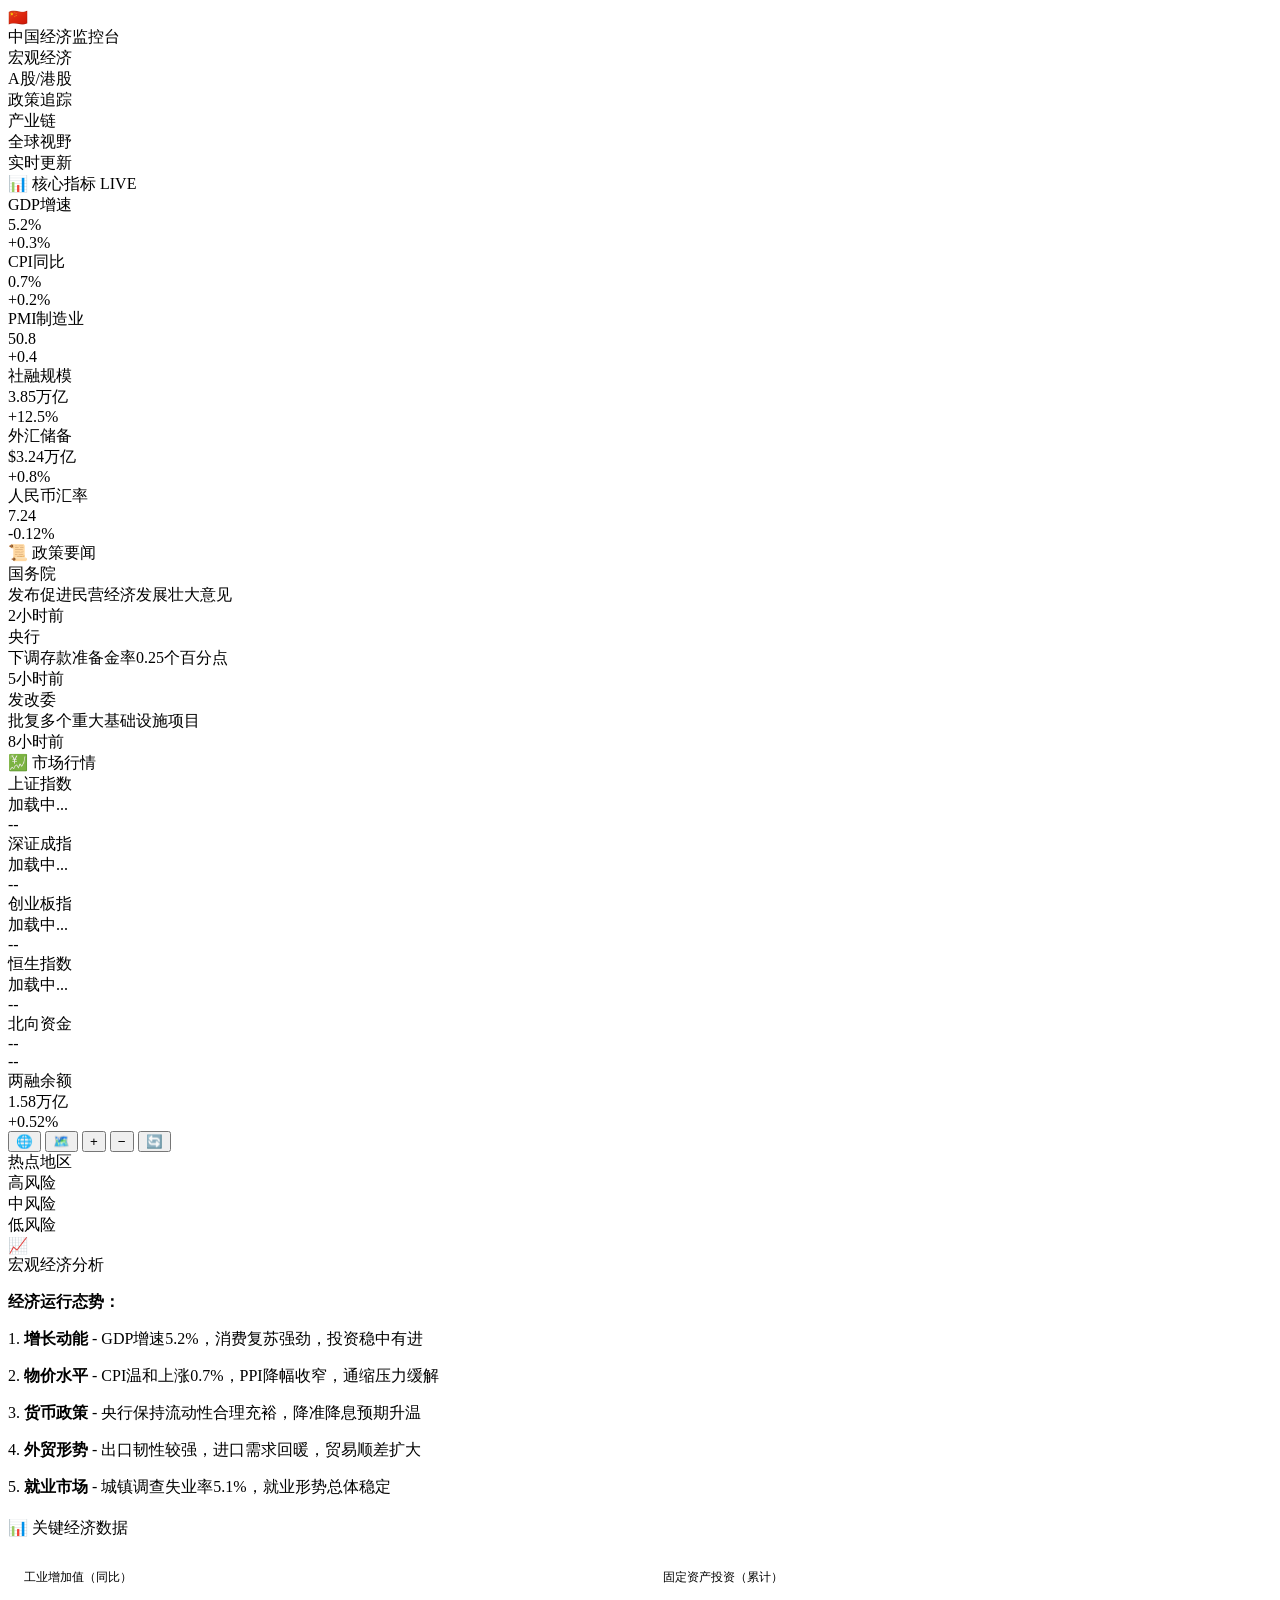
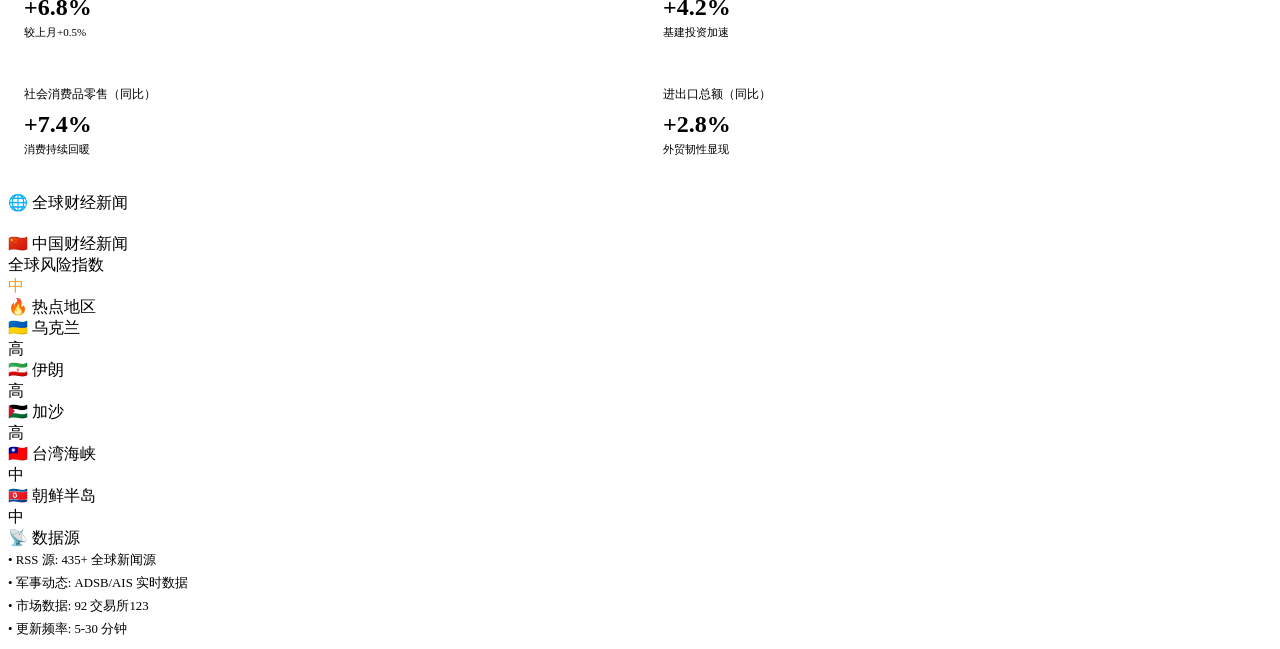
<file: body_content.html>
<body>
    <div class="app-container">
        <!-- 顶部导航 -->
        <header class="header">
            <div class="logo">
                <div class="logo-icon">🇨🇳</div>
                中国经济监控台
            </div>
            <div class="nav-tabs">
                <div class="nav-tab active" data-tab="macro">宏观经济</div>
                <div class="nav-tab" data-tab="stocks">A股/港股</div>
                <div class="nav-tab" data-tab="policy">政策追踪</div>
                <div class="nav-tab" data-tab="industry">产业链</div>
                <div class="nav-tab" data-tab="global">全球视野</div>
            </div>
            <div class="header-right">
                <div class="status-indicator">
                    <div class="status-dot"></div>
                    <span>实时更新</span>
                </div>
            </div>
        </header>
        
        <!-- 左侧面板 -->
        <aside class="left-panel">
            <!-- 宏观经济指标 -->
            <div class="panel-section">
                <div class="section-header">
                    <div class="section-title">
                        📊 核心指标 <span class="live-badge">LIVE</span>
                    </div>
                </div>
                <div class="market-grid">
                    <div class="market-card">
                        <div class="market-name">GDP增速</div>
                        <div class="market-price">5.2%</div>
                        <div class="market-change positive">+0.3%</div>
                    </div>
                    <div class="market-card">
                        <div class="market-name">CPI同比</div>
                        <div class="market-price">0.7%</div>
                        <div class="market-change positive">+0.2%</div>
                    </div>
                    <div class="market-card">
                        <div class="market-name">PMI制造业</div>
                        <div class="market-price">50.8</div>
                        <div class="market-change positive">+0.4</div>
                    </div>
                    <div class="market-card">
                        <div class="market-name">社融规模</div>
                        <div class="market-price">3.85万亿</div>
                        <div class="market-change positive">+12.5%</div>
                    </div>
                    <div class="market-card">
                        <div class="market-name">外汇储备</div>
                        <div class="market-price">$3.24万亿</div>
                        <div class="market-change positive">+0.8%</div>
                    </div>
                    <div class="market-card">
                        <div class="market-name">人民币汇率</div>
                        <div class="market-price">7.24</div>
                        <div class="market-change negative">-0.12%</div>
                    </div>
                </div>
            </div>

            <!-- 政策动态 -->
            <div class="panel-section">
                <div class="section-header">
                    <div class="section-title">📜 政策要闻</div>
                </div>
                <div class="news-list" id="policyNews">
                    <div class="news-item">
                        <div class="news-source">国务院</div>
                        <div class="news-title">发布促进民营经济发展壮大意见</div>
                        <div class="news-time">2小时前</div>
                    </div>
                    <div class="news-item">
                        <div class="news-source">央行</div>
                        <div class="news-title">下调存款准备金率0.25个百分点</div>
                        <div class="news-time">5小时前</div>
                    </div>
                    <div class="news-item">
                        <div class="news-source">发改委</div>
                        <div class="news-title">批复多个重大基础设施项目</div>
                        <div class="news-time">8小时前</div>
                    </div>
                </div>
            </div>

            <!-- 市场行情 -->
            <div class="panel-section">
                <div class="section-header">
                    <div class="section-title">💹 市场行情</div>
                </div>
                <div class="market-grid" id="marketIndices">
                    <div class="market-card">
                        <div class="market-name">上证指数</div>
                        <div class="market-price">加载中...</div>
                        <div class="market-change">--</div>
                    </div>
                    <div class="market-card">
                        <div class="market-name">深证成指</div>
                        <div class="market-price">加载中...</div>
                        <div class="market-change">--</div>
                    </div>
                    <div class="market-card">
                        <div class="market-name">创业板指</div>
                        <div class="market-price">加载中...</div>
                        <div class="market-change">--</div>
                    </div>
                    <div class="market-card">
                        <div class="market-name">恒生指数</div>
                        <div class="market-price">加载中...</div>
                        <div class="market-change">--</div>
                    </div>
                    <div class="market-card">
                        <div class="market-name">北向资金</div>
                        <div class="market-price">--</div>
                        <div class="market-change">--</div>
                    </div>
                    <div class="market-card">
                        <div class="market-name">两融余额</div>
                        <div class="market-price">1.58万亿</div>
                        <div class="market-change positive">+0.52%</div>
                    </div>
                </div>
            </div>
        </aside>
        
        <!-- 中间地图 -->
        <main class="map-container">
            <div id="globeViz"></div>
            <div class="map-controls">
                <button class="map-btn" title="3D视图">🌐</button>
                <button class="map-btn" title="2D视图">🗺️</button>
                <button class="map-btn" title="放大">+</button>
                <button class="map-btn" title="缩小">−</button>
                <button class="map-btn" title="刷新">🔄</button>
            </div>
            <div class="map-legend">
                <div class="legend-title">热点地区</div>
                <div class="legend-item">
                    <div class="legend-dot" style="background: #ef4444;"></div>
                    <span>高风险</span>
                </div>
                <div class="legend-item">
                    <div class="legend-dot" style="background: #f59e0b;"></div>
                    <span>中风险</span>
                </div>
                <div class="legend-item">
                    <div class="legend-dot" style="background: #10b981;"></div>
                    <span>低风险</span>
                </div>
            </div>
        </main>
        
        <!-- 右侧面板 -->
        <aside class="right-panel">
            <!-- 股票分析面板 -->
            <div id="stocksPanel" style="display: none;">
                <div class="stock-toolbar sticky-toolbar">
                    <div class="stock-toolbar-row">
                        <div class="stock-toolbar-title">📈 A股/港股全市场分析</div>
                        <div class="stock-toolbar-actions">
                            <select id="marketSelect" class="stock-select" onchange="loadMarket()">
                                <option value="CN">A股（沪深京）</option>
                                <option value="HK">港股（HKEX）</option>
                            </select>
                            <select id="sortSelect" class="stock-select" onchange="renderTable()">
                                <option value="score_desc">综合评分 ↓</option>
                                <option value="chg_desc">涨跌幅 ↓</option>
                                <option value="amt_desc">成交额 ↓</option>
                                <option value="turn_desc">换手率 ↓</option>
                            </select>
                            <button class="btn" onclick="refreshMarket()">刷新</button>
                        </div>
                    </div>
                    <div class="stock-toolbar-row">
                        <div style="display:flex; gap:8px; align-items:center; flex:1; min-width:280px;">
                            <input type="text" id="marketSearch" class="stock-input" placeholder="搜索：代码/名称（全市场检索，如：新易盛/300502/00700）" oninput="renderTable()" onkeypress="if(event.key==='Enter') marketSearchAll();" />
                            <button class="btn" id="marketSearchBtn" onclick="marketSearchAll()" style="background: rgba(59,130,246,0.18); border: 1px solid rgba(59,130,246,0.25);">全市场搜索</button>
                        </div>
                        <div class="stock-toolbar-meta" id="marketMeta">准备就绪</div>
                    </div>
                </div>

                <!-- 持仓股模块 -->
                <div class=”holdings-section”>
                    <div class=”stock-toolbar” style=”margin-bottom: 12px;”>
                        <div class=”stock-toolbar-row”>
                            <div class=”stock-toolbar-title”>💼 我的持仓</div>
                            <div class=”stock-toolbar-actions”>
                                <button class=”btn” onclick=”addHolding()” style=”font-size: 0.75rem; padding: 6px 12px;”>+ 添加持仓</button>
                            </div>
                        </div>
                    </div>
                    <div style=”background: rgba(255, 255, 255, 0.8); border: 1px solid var(--border); border-radius: 14px; overflow-x: auto; overflow-y: auto; max-height: 250px; backdrop-filter: saturate(180%) blur(20px); box-shadow: var(--shadow-sm);”>
                        <table class=”stocks-table”>
                            <thead>
                                <tr>
                                    <th>代码</th>
                                    <th>名称</th>
                                    <th style=”text-align:right;”>持仓量</th>
                                    <th style=”text-align:right;”>成本价</th>
                                    <th style=”text-align:right;”>现价</th>
                                    <th style=”text-align:right;”>市值</th>
                                    <th style=”text-align:right;”>盈亏</th>
                                    <th style=”text-align:right;”>盈亏率</th>
                                    <th style=”text-align:center;”>操作</th>
                                </tr>
                            </thead>
                            <tbody id=”holdingsTableBody”>
                                <tr><td colspan=”9” style=”color: var(--text-secondary); text-align:center; padding: 24px; font-size: 0.875rem;”>暂无持仓数据，点击”添加持仓”开始记录</td></tr>
                            </tbody>
                        </table>
                    </div>
                </div>

                <div class=”stocks-layout”>
                    <div class=”stocks-table-wrap”>
                        <table class=”stocks-table”>
                            <thead>
                                <tr>
                                    <th>代码</th>
                                    <th>名称</th>
                                    <th style=”text-align:right;”>现价</th>
                                    <th style=”text-align:right;”>涨跌幅</th>
                                    <th style=”text-align:right;”>成交额</th>
                                    <th style=”text-align:right;”>换手</th>
                                    <th style=”text-align:right;”>评分</th>
                                    <th>信号</th>
                                </tr>
                            </thead>
                            <tbody id=”marketTableBody”>
                                <tr><td colspan=”8” style=”color: var(--text-muted); text-align:center; padding: 18px;”>加载中...</td></tr>
                            </tbody>
                        </table>
                    </div>

                    <div class=”stock-detail” id=”stockDetail”>
                        <div class=”stock-detail-empty”>从左侧列表选择一只股票查看分析</div>
                    </div>
                </div>
            </div>
            
            <!-- 其他面板 -->
            <div id="otherPanel">

            <!-- 宏观经济面板 -->
            <div id="macroPanel">
                <div class="ai-brief">
                    <div class="ai-header">
                        <div class="ai-icon">📈</div>
                        <div class="ai-title">宏观经济分析</div>
                    </div>
                    <div class="ai-content">
                        <p><strong>经济运行态势：</strong></p>
                        <p>1. <strong>增长动能</strong> - GDP增速5.2%，消费复苏强劲，投资稳中有进</p>
                        <p>2. <strong>物价水平</strong> - CPI温和上涨0.7%，PPI降幅收窄，通缩压力缓解</p>
                        <p>3. <strong>货币政策</strong> - 央行保持流动性合理充裕，降准降息预期升温</p>
                        <p>4. <strong>外贸形势</strong> - 出口韧性较强，进口需求回暖，贸易顺差扩大</p>
                        <p>5. <strong>就业市场</strong> - 城镇调查失业率5.1%，就业形势总体稳定</p>
                    </div>
                </div>

                <div class="panel-section" style="margin-top: 20px;">
                    <div class="section-header">
                        <div class="section-title">📊 关键经济数据</div>
                    </div>
                    <div style="display: grid; grid-template-columns: repeat(2, 1fr); gap: 14px; margin-top: 14px;">
                        <div style="background: var(--bg-card); border: 1px solid var(--border); border-radius: 12px; padding: 16px;">
                            <div style="font-size: 12px; color: var(--text-muted); margin-bottom: 8px;">工业增加值（同比）</div>
                            <div style="font-size: 24px; font-weight: 700; color: var(--accent-green);">+6.8%</div>
                            <div style="font-size: 11px; color: var(--text-secondary); margin-top: 4px;">较上月+0.5%</div>
                        </div>
                        <div style="background: var(--bg-card); border: 1px solid var(--border); border-radius: 12px; padding: 16px;">
                            <div style="font-size: 12px; color: var(--text-muted); margin-bottom: 8px;">固定资产投资（累计）</div>
                            <div style="font-size: 24px; font-weight: 700; color: var(--accent-green);">+4.2%</div>
                            <div style="font-size: 11px; color: var(--text-secondary); margin-top: 4px;">基建投资加速</div>
                        </div>
                        <div style="background: var(--bg-card); border: 1px solid var(--border); border-radius: 12px; padding: 16px;">
                            <div style="font-size: 12px; color: var(--text-muted); margin-bottom: 8px;">社会消费品零售（同比）</div>
                            <div style="font-size: 24px; font-weight: 700; color: var(--accent-green);">+7.4%</div>
                            <div style="font-size: 11px; color: var(--text-secondary); margin-top: 4px;">消费持续回暖</div>
                        </div>
                        <div style="background: var(--bg-card); border: 1px solid var(--border); border-radius: 12px; padding: 16px;">
                            <div style="font-size: 12px; color: var(--text-muted); margin-bottom: 8px;">进出口总额（同比）</div>
                            <div style="font-size: 24px; font-weight: 700; color: var(--accent-green);">+2.8%</div>
                            <div style="font-size: 11px; color: var(--text-secondary); margin-top: 4px;">外贸韧性显现</div>
                        </div>
                    </div>
                </div>

                <div class="panel-section" style="margin-top: 20px;">
                    <div class="section-header">
                        <div class="section-title">🌐 全球财经新闻</div>
                    </div>
                    <div class="news-list" id="globalNews"></div>
                </div>

                <div class="panel-section" style="margin-top: 20px;">
                    <div class="section-header">
                        <div class="section-title">🇨🇳 中国财经新闻</div>
                    </div>
                    <div class="news-list" id="chinaNews"></div>
                </div>
            </div>

            <!-- 政策追踪面板 -->
            <div id="policyPanel" style="display:none;">
                <div class="panel-section">
                    <div class="section-header">
                        <div class="section-title">📜 最新政策</div>
                    </div>
                    <div class="news-list" id="policyNewsList"></div>
                </div>
            </div>

            <!-- 产业链面板 -->
            <div id="industryPanel" style="display:none;">
                <div class="panel-section">
                    <div class="section-header">
                        <div class="section-title">🏭 产业链地图</div>
                    </div>
                    <div class="news-list" id="industryNewsList"></div>
                </div>
            </div>

            <!-- 全球视野面板 -->
            <div id="globalPanel" style="display:none;">
                <div class="panel-section">
                    <div class="section-header">
                        <div class="section-title">🌍 全球动态</div>
                    </div>
                    <div class="news-list" id="globalNewsList"></div>
                </div>
            </div>

            <!-- 科技板块 -->
            <div id="techPanel" style="display:none;">
                <div class="panel-section">
                    <div class="section-header">
                        <div class="section-title">💻 科技动态</div>
                    </div>
                    <div class="news-list" id="techNews"></div>
                </div>
            </div>

            <!-- 金融板块 -->
            <div id="financePanel" style="display:none;">
                <div class="panel-section">
                    <div class="section-header">
                        <div class="section-title">💰 金融要闻</div>
                    </div>
                    <div class="news-list" id="financeNews"></div>
                </div>
            </div>

            <!-- 大宗商品板块 -->
            <div id="commodityPanel" style="display:none;">
                <div class="panel-section">
                    <div class="section-header">
                        <div class="section-title">📦 大宗商品</div>
                    </div>
                    <div class="news-list" id="commodityNews"></div>
                </div>
            </div>

            <!-- AI 分析 (保留原world面板内容) -->
            <div class="ai-brief" id="worldPanel" style="display:none;">
                <div class="ai-header">
                    <div class="ai-icon">🤖</div>
                    <div class="ai-title">AI 情报摘要</div>
                </div>
                <div class="ai-content" id="aiBrief">
                    <p>今日全球关注焦点：</p>
                    <p>1. <strong>中东局势</strong> - 伊朗局势升温，原油供应链面临威胁</p>
                    <p>2. <strong>中美关系</strong> - 高级别经贸对话正在进行</p>
                    <p>3. <strong>金融市场</strong> - 科技股带动美股上涨，比特币突破阻力位</p>
                    <p>4. <strong>欧洲能源</strong> - 天然气价格回落，冬季供应压力缓解</p>
                </div>
            </div>
            
            <!-- 风险指数 -->
            <div class="risk-meter">
                <div class="risk-header">
                    <div class="risk-title">全球风险指数</div>
                    <div class="risk-value" style="color: #f59e0b;">中</div>
                </div>
                <div class="risk-bar">
                    <div class="risk-fill" style="width: 58%; background: linear-gradient(90deg, #10b981, #f59e0b, #ef4444);"></div>
                </div>
            </div>
            
            <!-- 热点地区 -->
            <div class="panel-section">
                <div class="section-header">
                    <div class="section-title">🔥 热点地区</div>
                </div>
                <div class="hotspot-list">
                    <div class="hotspot-item">
                        <div class="hotspot-location">🇺🇦 乌克兰</div>
                        <div class="hotspot-score risk-high">高</div>
                    </div>
                    <div class="hotspot-item">
                        <div class="hotspot-location">🇮🇷 伊朗</div>
                        <div class="hotspot-score risk-high">高</div>
                    </div>
                    <div class="hotspot-item">
                        <div class="hotspot-location">🇵🇸 加沙</div>
                        <div class="hotspot-score risk-high">高</div>
                    </div>
                    <div class="hotspot-item">
                        <div class="hotspot-location">🇹🇼 台湾海峡</div>
                        <div class="hotspot-score risk-medium">中</div>
                    </div>
                    <div class="hotspot-item">
                        <div class="hotspot-location">🇰🇵 朝鲜半岛</div>
                        <div class="hotspot-score risk-medium">中</div>
                    </div>
                </div>
            </div>
            
            <!-- 数据源 -->
            <div class="panel-section">
                <div class="section-header">
                    <div class="section-title">📡 数据源</div>
                </div>
                <div style="font-size: 0.8em; color: var(--text-muted); line-height: 1.8;">
                    <div>• RSS 源: 435+ 全球新闻源</div>
                    <div>• 军事动态: ADSB/AIS 实时数据</div>
                    <div>• 市场数据: 92 交易所123</div>
                    <div>• 更新频率: 5-30 分钟</div>
                </div>
            </div>
            </div>
        </aside>
    </div>
    
    <script>
        // 股票数据库 - 包含别名便于搜索
        const stocksDatabase = {
            'AAPL': {
                name: '苹果公司',
                alias: ['apple', '苹果'],
                price: 189.45,
                change: 2.35,
                dayHigh: 191.20,
</file>
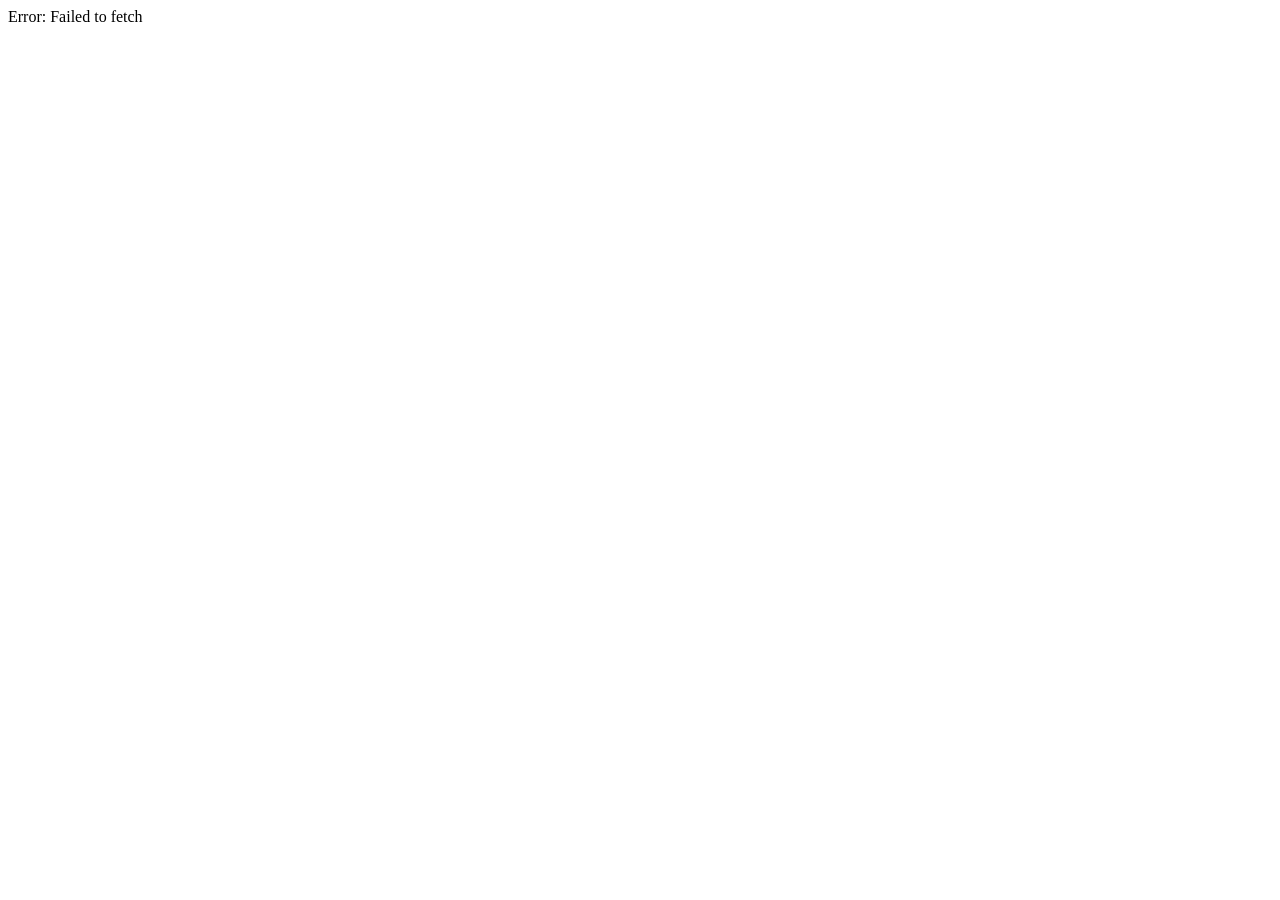
<file: test_fetch.html>
<!DOCTYPE html>
<html>
<body>
<script>
fetch("https://push2.eastmoney.com/api/qt/clist/get?pn=1&pz=10&po=1&np=1&fltt=2&invt=2&fid=f3&fs=m:1+t:2,m:0+t:6&fields=f12,f14,f2,f3,f4,f5,f6,f7,f8,f9,f10,f13")
  .then(r => r.json())
  .then(d => document.body.innerText = "Success: " + JSON.stringify(d).substring(0, 100))
  .catch(e => document.body.innerText = "Error: " + e.message);
</script>
</body>
</html>
</file>
